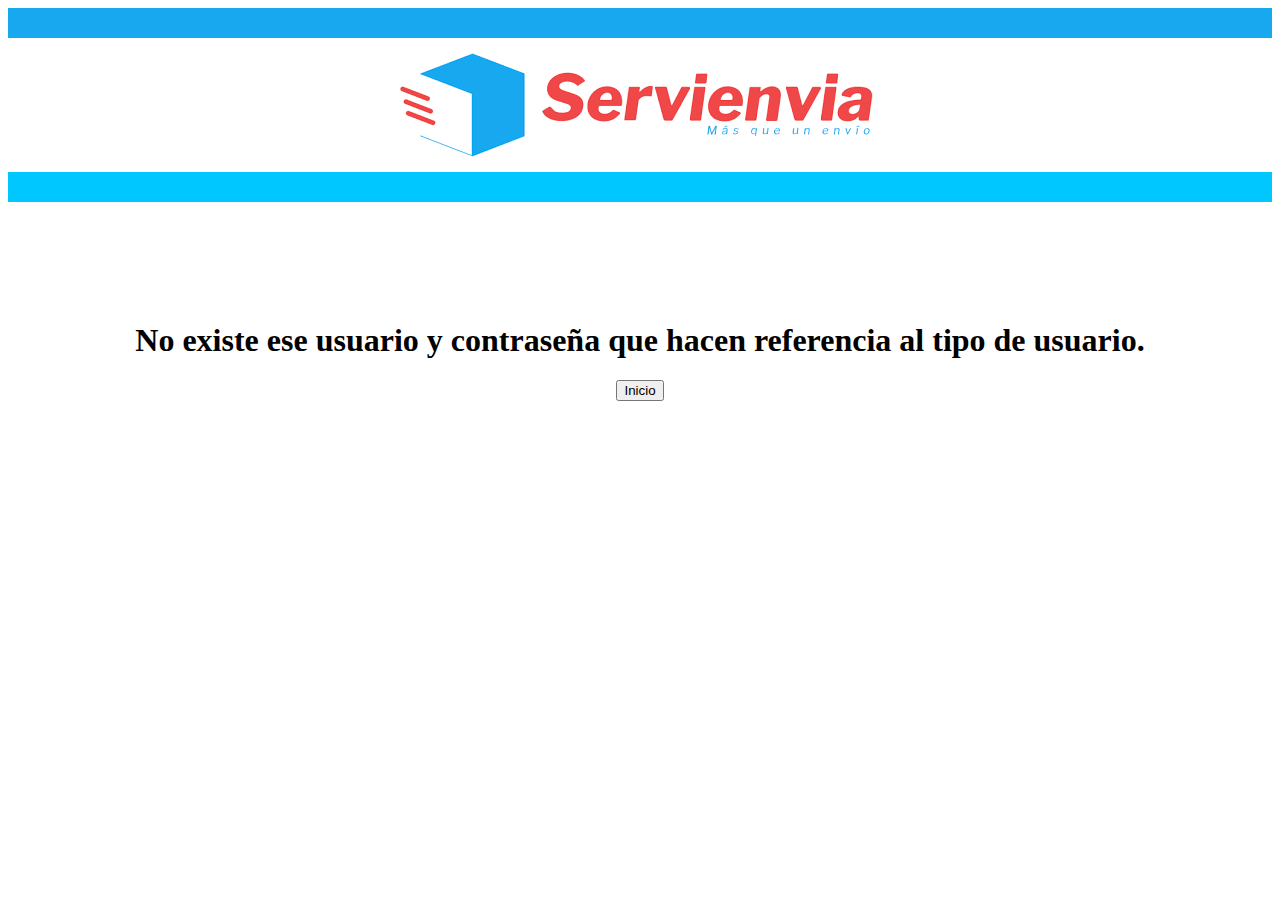
<file: ServicioMensajeria/web/InicioSesionIncorrecto.html>
<!DOCTYPE html>
<!--
Click nbfs://nbhost/SystemFileSystem/Templates/Licenses/license-default.txt to change this license
Click nbfs://nbhost/SystemFileSystem/Templates/JSP_Servlet/Html.html to edit this template
-->
<html>
    <head>
        <title>Inicio Incorrecto</title>
        <link href="https://cdn.jsdelivr.net/npm/bootstrap@5.1.3/dist/css/bootstrap.min.css" rel="stylesheet" integrity="sha384-1BmE4kWBq78iYhFldvKuhfTAU6auU8tT94WrHftjDbrCEXSU1oBoqyl2QvZ6jIW3" crossorigin="anonymous">
        <meta charset="UTF-8">
        <meta name="viewport" content="width=device-width, initial-scale=1.0">
        <div id="banner">  
        </div>
        <div id="img">
            <img src="[data-uri]" alt="alt"/>
        </div>
        <div id="banner2">  
        </div>
    <link rel="stylesheet" href="css/EstiloInco.css"/>
    </head>
    <body>
        <h1>No existe ese usuario y contraseña que hacen referencia al tipo de usuario.</h1>
        <div id="buttonHome">
            <button type="submit" class="btn btn-primary" <button onclick="window.location.href='index.jsp'">Inicio</button>
        </div>
        
    </body>
</html>
</file>
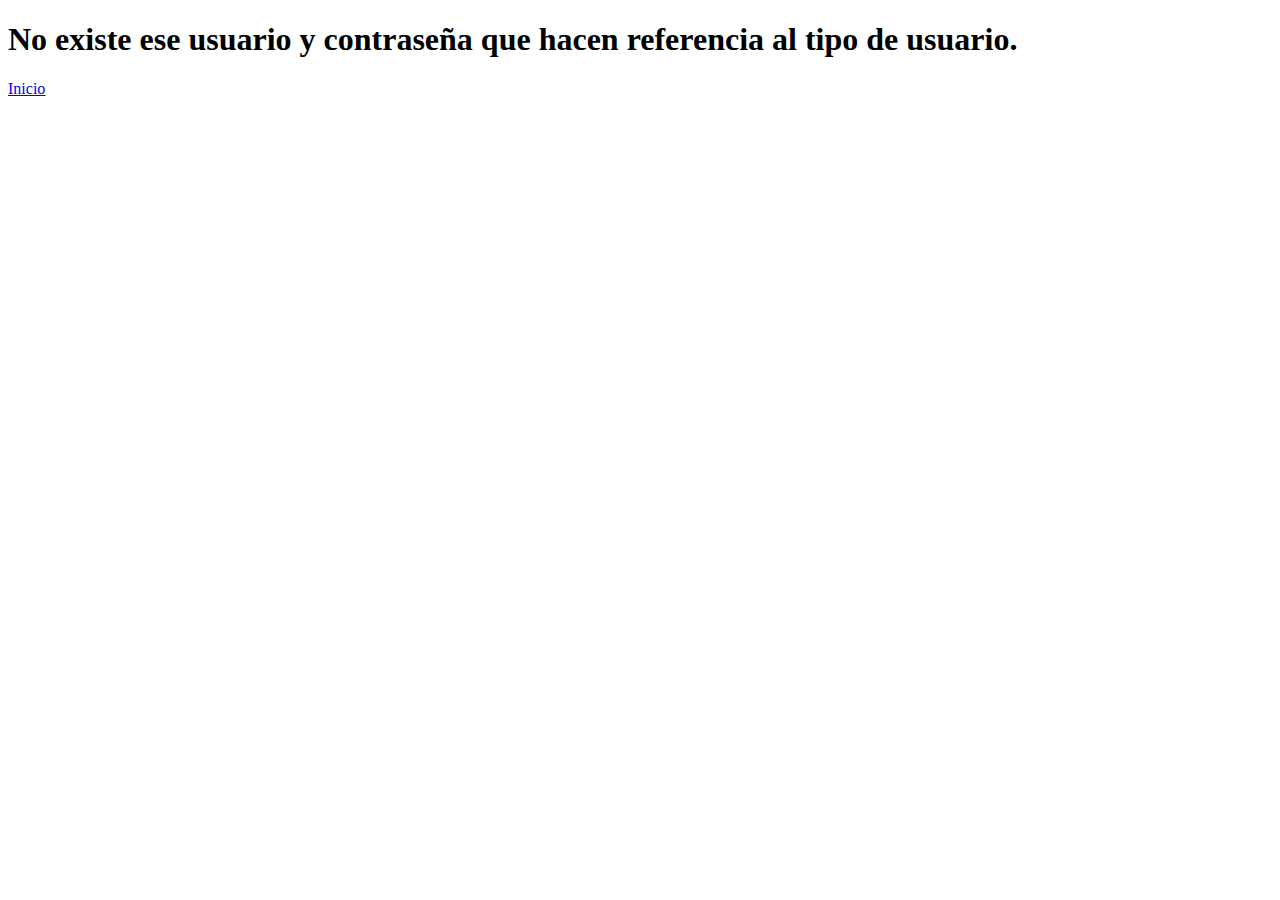
<file: ServicioMensajeria/web/pages/InicioSesionIncorrecto.html>
<!DOCTYPE html>
<!--
Click nbfs://nbhost/SystemFileSystem/Templates/Licenses/license-default.txt to change this license
Click nbfs://nbhost/SystemFileSystem/Templates/JSP_Servlet/Html.html to edit this template
-->
<html>
    <head>
        <title>TODO supply a title</title>
        <meta charset="UTF-8">
        <meta name="viewport" content="width=device-width, initial-scale=1.0">
    </head>
    <body>
        <h1>No existe ese usuario y contraseña que hacen referencia al tipo de usuario.</h1>
        <a href="index.html">Inicio</a>
    </body>
</html>
</file>
<file: ServicioMensajeria/web/css/EstiloInco.css>
div#banner{
    width: 100%;
    height: 30px;
    background: #18a8f0;
    padding: 0px 0px 0px 0px;
}

div#banner2{
    width: 100%;
    height: 30px;
    background: #00c7ff;
    padding: 0px 0px 0px 0px;
    margin-bottom: 120px;
}
img{display: block;
    margin: auto;
    padding: 15px;
}
h1{
    text-align: center;
}
#boton{
    text-align: center;
}

#buttonHome{
    text-align: center;
}

a{
    background-color: #21211d;
    color: #FFF;
    padding: 10px;
    border-radius: 20px;
    text-decoration: none;
    cursor: pointer;
}
a:hover {
  background-color: #00c7ff;
}

a:active {
  background-color: #d3d3d2;
}
</file>
